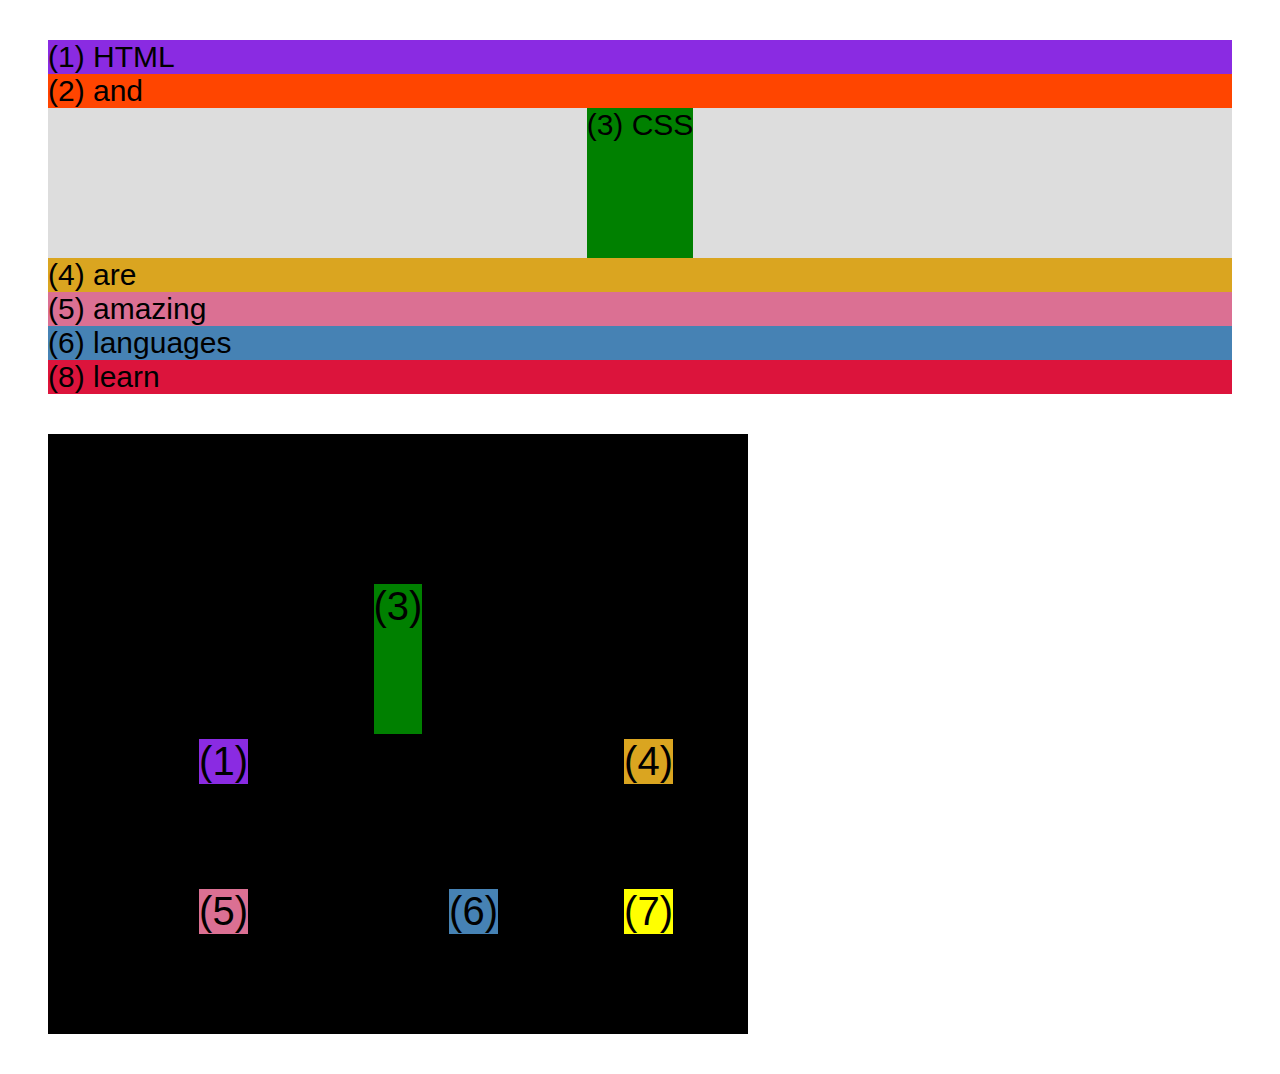
<file: 03-CSS FUNDAMENTEL/css-grid.html>
<!DOCTYPE html>
<html lang="en">
  <head>
    <meta charset="UTF-8" />
    <meta http-equiv="X-UA-Compatible" content="IE=edge" />
    <meta name="viewport" content="width=device-width, initial-scale=1.0" />
    <title>CSS Grid</title>
    <style>
      .el--1 {
        background-color: blueviolet;
      }
      .el--2 {
        background-color: orangered;
      }
      .el--3 {
        background-color: green;
        height: 150px;
      }
      .el--4 {
        background-color: goldenrod;
      }
      .el--5 {
        background-color: palevioletred;
      }
      .el--6 {
        background-color: steelblue;
      }
      .el--7 {
        background-color: yellow;
      }
      .el--8 {
        background-color: crimson;
      }

      .container--1 {
        /* STARTER */
        font-family: sans-serif;
        background-color: #ddd;
        font-size: 30px;
        margin: 40px;

        /* FLEXBOX */

        /* CSS GRID */
        /* display: grid; */
        /* grid-template-columns: 200px 200px 1fr 1fr; */
        /* grid-template-rows: 300px 200px; */
        /* grid-template-columns: 1fr 1fr 1fr auto; */

        /* grid-template-columns: repeat(4, 1fr);
              grid-template-rows: 1fr 1fr; */
        /* height: 500px; */

        /* gap: 30px; */
        /* column-gap: 20px; */
        /* row-gap: 40px; */

        /* TEMP */
        /* display: none; */
      }

      .el--8 {
        grid-column: 2 / 3;
        /* grid-row: 1 / span 2; */
        grid-row: 1 / 2;
      }

      .el--2 {
        /* grid-column: 1 / 4; */
        /* grid-column: 1 / span 4; */
        grid-column: 1 / -1;
        grid-row: 2;
      }

      .el--6 {
        /* grid-row: 3 / 5; */
      }

      .container--2 {
        /* STARTER */
        font-family: sans-serif;
        background-color: black;
        font-size: 40px;
        margin: 40px;

        width: 700px;
        height: 600px;

        /* CSS GRID */
        display: grid;
        grid-template-columns: 125px 200px 125px;
        grid-template-rows: 250px 100px;
        gap: 50px;

        /* Aligning tracks inside container: distribute empty space */
        justify-content: center;
        /* justify-content: space-between; */
        align-content: center;

        /* Aligning items INSIDE cells: moving items around inside cells */
        align-items: end;
        justify-items: end;
      }

      .el--3 {
        align-self: center;
        justify-self: center;
      }
    </style>
  </head>
  <body>
    <div class="container--1">
      <div class="el el--1">(1) HTML</div>
      <div class="el el--2">(2) and</div>
      <div class="el el--3">(3) CSS</div>
      <div class="el el--4">(4) are</div>
      <div class="el el--5">(5) amazing</div>
      <div class="el el--6">(6) languages</div>
      <!-- <div class="el el--7">(7) to</div> -->
      <div class="el el--8">(8) learn</div>
    </div>

    <div class="container--2">
      <div class="el el--1">(1)</div>
      <div class="el el--3">(3)</div>
      <div class="el el--4">(4)</div>
      <div class="el el--5">(5)</div>
      <div class="el el--6">(6)</div>
      <div class="el el--7">(7)</div>
    </div>
  </body>
</html>
</file>
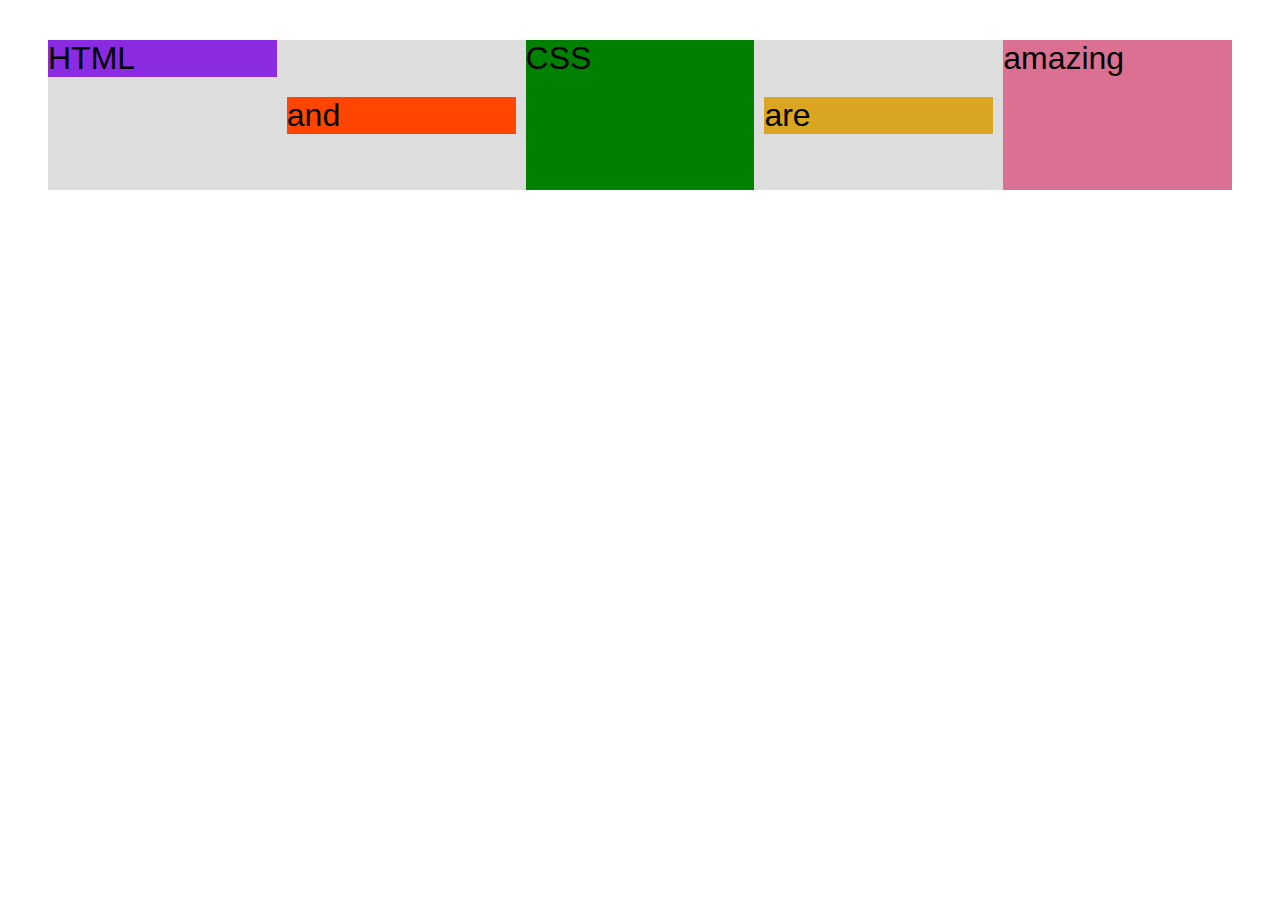
<file: 03-CSS FUNDAMENTEL/flexbox.html>
<!DOCTYPE html>
<html lang="en">
  <head>
    <meta charset="UTF-8" />
    <meta http-equiv="X-UA-Compatible" content="IE=edge" />
    <meta name="viewport" content="width=device-width, initial-scale=1.0" />
    <title>Flexbox</title>
    <style>
      .el--1 {
        background-color: blueviolet;
      }
      .el--2 {
        background-color: orangered;
      }
      .el--3 {
        background-color: green;
        height: 150px;
      }
      .el--4 {
        background-color: goldenrod;
      }
      .el--5 {
        background-color: palevioletred;
      }
      .el--6 {
        background-color: steelblue;
      }
      .el--7 {
        background-color: yellow;
      }
      .el--8 {
        background-color: crimson;
      }

      .container {
        /* STARTER */
        font-family: sans-serif;
        background-color: #ddd;
        font-size: 32px;
        margin: 40px;

        /* FLEXBOX */
        display: flex;
        align-items: center;
        justify-content: space-between;
        gap: 10px;
      }

      .el {
        /*
        DEFAULTS:
        flex-grow: 0;
        flex-shrink: 1;
        flex-basis: auto;
        */

        /* flex-basis: 200px; */
        /* flex-shrink: 0; */
        /* flex: 0 0 200px; */

        /* flex-grow: 1; */
        flex: 1;
      }

      .el--1 {
        align-self: flex-start;
        /* order: 2; */
        /* flex-grow: 3; */
      }

      .el--5 {
        align-self: stretch;
        order: 1;
      }

      .el--6 {
        order: -1;
      }
    </style>
  </head>
  <body>
    <div class="container">
      <div class="el el--1">HTML</div>
      <div class="el el--2">and</div>
      <div class="el el--3">CSS</div>
      <div class="el el--4">are</div>
      <div class="el el--5">amazing</div>
      <!-- <div class="el el--6">languages</div> -->
      <!-- <div class="el el--7">to</div>
      <div class="el el--8">learn</div> -->
    </div>
  </body>
</html>
</file>
